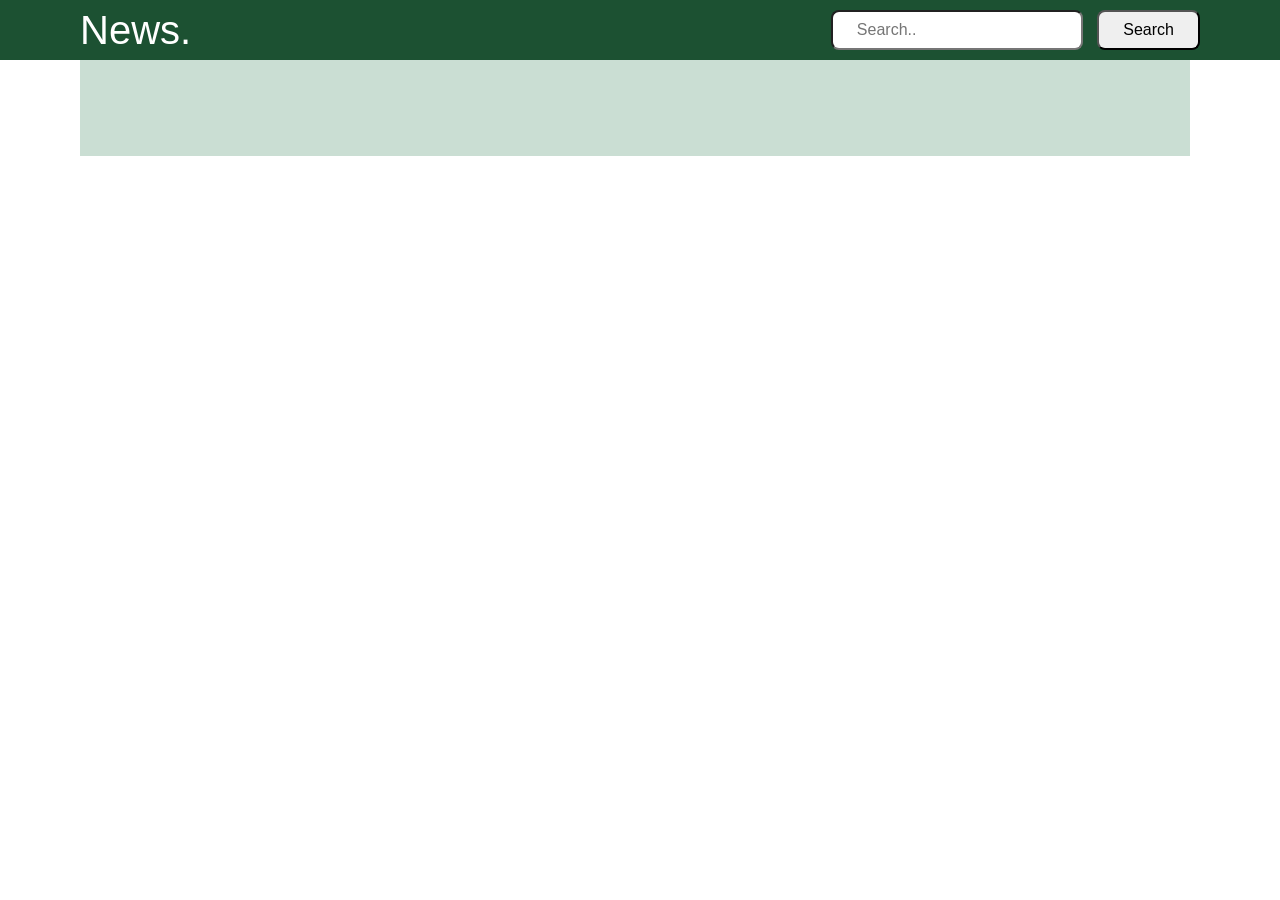
<file: index.html>
<!DOCTYPE html>
<html lang="en">
<head>
    <meta charset="UTF-8">
    <meta name="viewport" content="width=device-width, initial-scale=1.0">
    <title>News with Api</title>
    <link rel="stylesheet" href="https://cdn.jsdelivr.net/npm/bootstrap@4.6.2/dist/css/bootstrap.min.css" integrity="sha384-xOolHFLEh07PJGoPkLv1IbcEPTNtaed2xpHsD9ESMhqIYd0nLMwNLD69Npy4HI+N" crossorigin="anonymous">
    <link rel="stylesheet" href="style.css">
</head>
<body>

<!-- ///////////////////// navbar -->


    <nav>
        <div class="navbar" id="obj-width">
            <a class="logo" href="">News.</a>

            <div class="search-container">
                <input type="text"
                class="search-input"
                id="search-input"
                placeholder="Search..">

                <button 
                class="button-search"
                id="search-button">Search</button>
            </div>
        </div>
    </nav>

    <!-- ///////////////// main -->


    <main id="obj-width">

        <div class="cards-container" id="cards-container">
            <!-- <div class="blog-card container-md container-sm" id="blog-card">
                <img src="https://placehold.co/600x400" alt="img">
                <h3>Lorem, ipsum dolor.</h3>
                <p>Lorem ipsum dolor sit amet consectetur, adipisicing elit. Blanditiis iure at ipsum ipsam asperiores earum fugit dolores quasi enim tempora molestias qui reiciendis, praesentium maiores!</p>
            </div> -->

            <!-- <div class="blog-card" id="blog-card">
                <img src="https://placehold.co/600x400" alt="img">
                <h3>Lorem, ipsum dolor.</h3>
                <p>Lorem ipsum dolor sit amet consectetur, adipisicing elit. Blanditiis iure at ipsum ipsam asperiores earum fugit dolores quasi enim tempora molestias qui reiciendis, praesentium maiores!</p>
            </div>

            <div class="blog-card" id="blog-card">
                <img src="https://placehold.co/600x400" alt="img">
                <h3>Lorem, ipsum dolor.</h3>
                <p>Lorem ipsum dolor sit amet consectetur, adipisicing elit. Blanditiis iure at ipsum ipsam asperiores earum fugit dolores quasi enim tempora molestias qui reiciendis, praesentium maiores!</p>
            </div>

            <div class="blog-card" id="blog-card">
                <img src="https://placehold.co/600x400" alt="img">
                <h3>Lorem, ipsum dolor.</h3>
                <p>Lorem ipsum dolor sit amet consectetur, adipisicing elit. Blanditiis iure at ipsum ipsam asperiores earum fugit dolores quasi enim tempora molestias qui reiciendis, praesentium maiores!</p>
            </div>

            <div class="blog-card" id="blog-card">
                <img src="https://placehold.co/600x400" alt="img">
                <h3>Lorem, ipsum dolor.</h3>
                <p>Lorem ipsum dolor sit amet consectetur, adipisicing elit. Blanditiis iure at ipsum ipsam asperiores earum fugit dolores quasi enim tempora molestias qui reiciendis, praesentium maiores!</p>
            </div> -->
    
    
        </div>


    </main>
 








    <script src="main.js"></script>
    
</body>
</html>
</file>
<file: style.css>
*{
    padding: 0;
    margin: 0;
    box-sizing: border-box;
}
body{
    position: relative;
}

.navbar{
    display: flex;
    justify-content: space-between;
    align-items: center;
    padding: 1rem 1.3rem;
    background-color: rgb(28, 81, 50);
}

.navbar .logo {
    color: #fff;
    text-decoration: none;
    font-size: 2.5rem;
}

.button-search{
    margin-left: 10px;
    cursor: pointer;
}

.button-search, .search-input{
    border-radius: 8px;
    padding: 0.4rem 1.5rem;
}

#obj-width{
    padding: 0px 5rem;  
    width: 100%;  
}

.cards-container{
    display: flex;
    height: 100vh;
    justify-content: center;
    align-items: flex-start;
    flex-wrap: wrap;
    margin-right: 10px;
    padding: 3rem 0;
    max-width: 1200px;
    height: 100%;
    background-color: rgb(202, 222, 211);
}

.blog-cards{    
    display: flex;
    flex-wrap: wrap;
    flex-direction: column;
    gap: 10px;
    width: 280px;
    border: 2px solid rgb(42, 78, 42);
    border-radius: 10px;
    margin: 15px 0;
    padding: 1rem;
    margin: 10px;
    color: #141414;
    /* overflow: hidden; */
    cursor: pointer;
}

.blog-cards:hover {
    box-shadow: 4px 4px 10px rgb(0, 0, 0, 0.3);
}
/* img{
    width: 100%;
} */
.blog-cards img {
    width: 100%;
    height: 280px;
    object-fit: cover;
    border-radius: 10px;
    margin-bottom: 10px;
}

.blog-cards h3{
   
    font-size: 1.7rem;
    font-weight: 500;
    padding-bottom: 10px;
}

.blog-cards p {
    font-size: 1.2rem;
    
}

@media(max-width: 768px) {

    .cards-container{
        margin-right: 0;
    }
}

@media(max-width: 426px) {
    .navbar {
        width: 100%;
        display: flex;
        justify-content: space-between;
        align-items: center;
        /* height: 100%; */
    }

    .navbar .logo{
        font-size: 2rem;
    }
    .search-input{
        width: 150px;
    }
    #obj-width{
        padding: 10px 10px ;
    }
    .blog-card{
        width: 100%;
        margin: 0 auto;
    }

}
</file>
